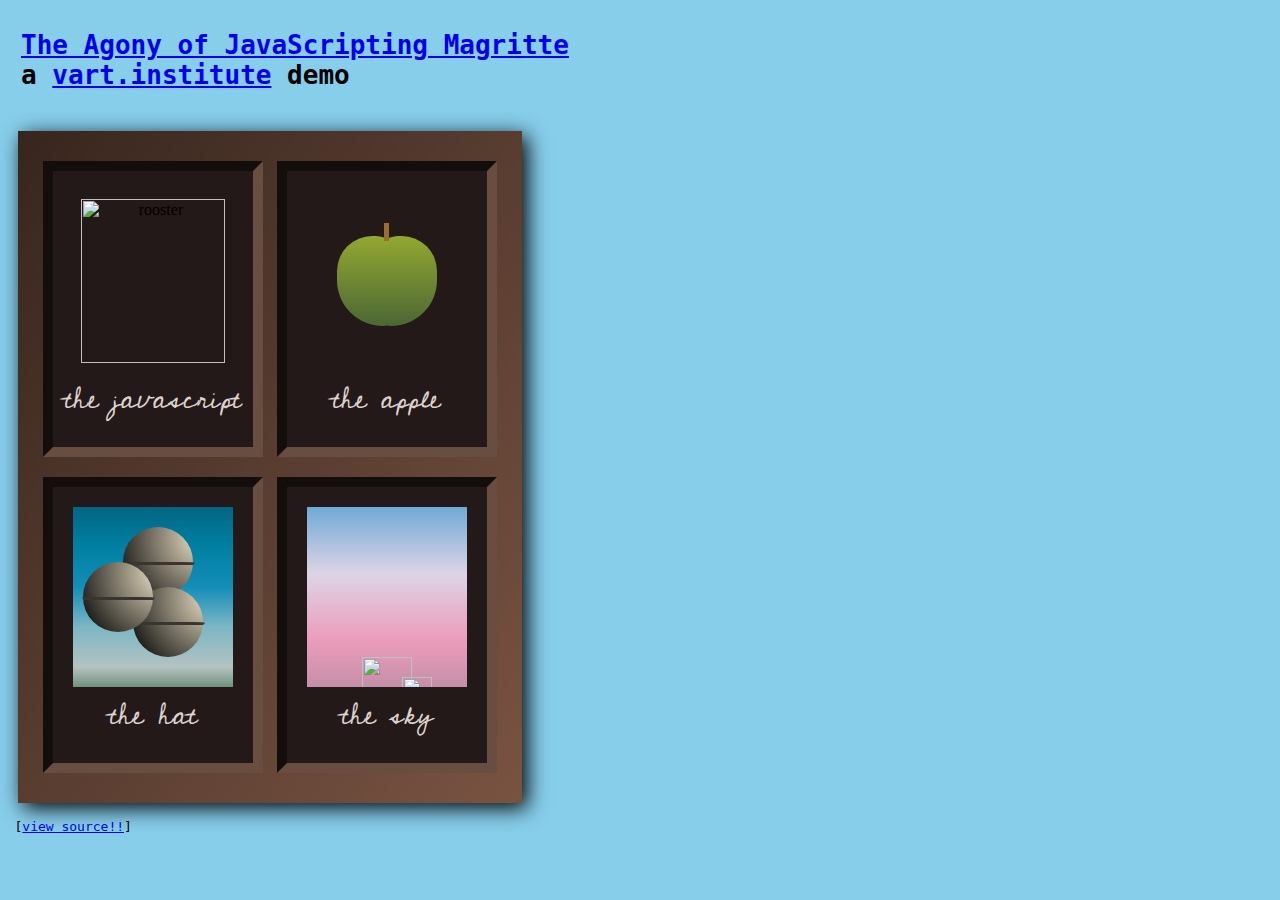
<file: index.html>
<!DOCTYPE html>
<html>

  <head>
  <meta charset="utf-8">
  <meta http-equiv="X-UA-Compatible" content="IE=edge">
  <meta name="viewport" content="width=device-width, initial-scale=1">

  <title>the agony of javascripting magritte | vart.institute on glitch!</title>
  <meta name="description" content="a generative recreation of rene magritte's the interpretation of dreams, a part of vart.institute">
  <link href="style.css" rel="stylesheet" />
</head>

<body id="magritte">

  <header>  
    <h1><a href="http://vart.institute/magritte">The Agony of JavaScripting Magritte</a><br />a <a href="http://vart.institute">vart.institute</a> demo</h1>
  </header>

      <div id="frame">
    <section>
      <div class="window"></div>
      <p class="label"></p>
    </section>

    <section>
      <div class="window"></div>
      <p class="label"></p>
    </section>

    <br />

    <section>
      <div class="window"></div>
      <p class="label"></p>
    </section>

    <section>
      <div class="window"></div>
      <p class="label"></p>
    </section>
   </div>
  
  <footer>
    [<a href="https://glitch.com/edit/#!/vart-magritte">view source!!</a>]
  </footer>
  
  <script src="magritte.js" type="text/javascript"></script>  
        
  </body>

</html>
</file>
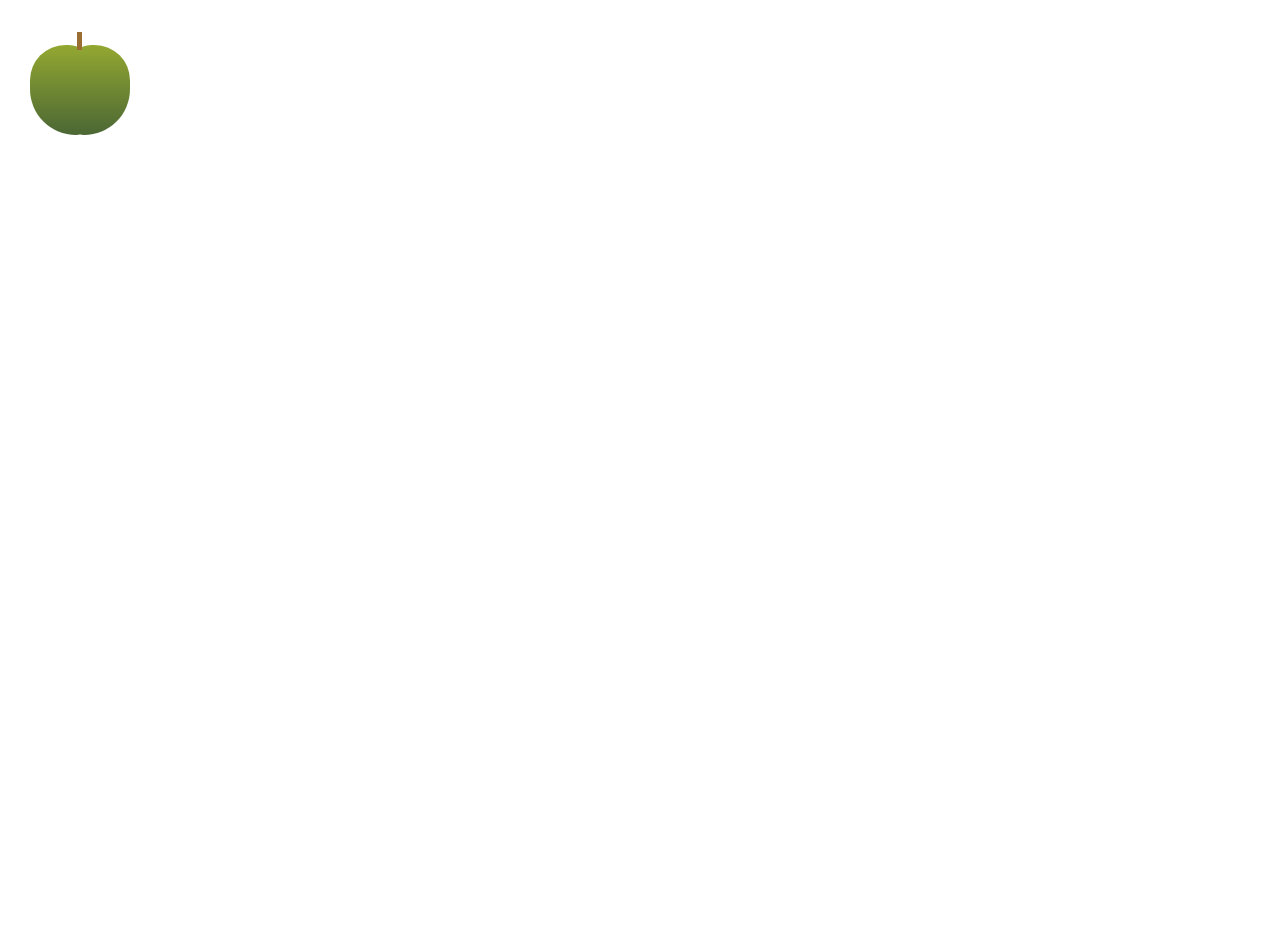
<file: assets/apple.html>
<html>
<head>
  <meta charset="utf-8" />
  <style type="text/css">
    body { margin: 0; padding: 0;}
      #module { width: 100%; height: 100%; position: relative; top: 25px; left: 20px; }
      .half { background: linear-gradient(#93A831, #4B6734); height: 90px; width: 60px; border-radius: 100px 60px 40px 130px; position: absolute; top: 20px; left: 10px; }
      .half:nth-child(2) { left: 50px; border-radius: 60px 100px 130px 40px; }
      .stem { background-color: #9A6E33; width: 5px; height: 18px; position: absolute; top: 7px; left: 57px; }
  </style>
</head>
<body>
<div id="module">
  <div class="half"> </div>
  <div class="half"> </div>
  <div class="stem"> </div>
</div>
</body>
</html>
</file>
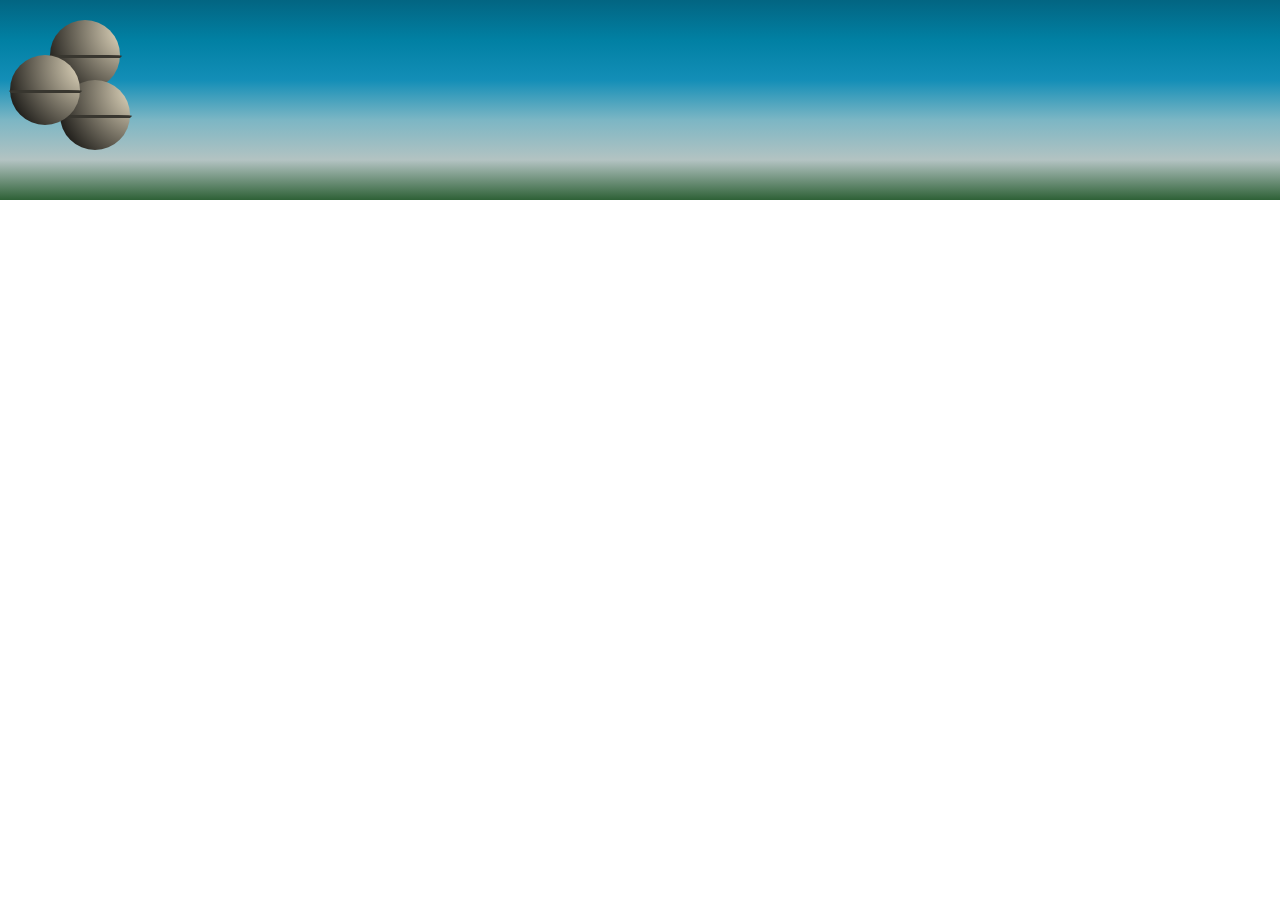
<file: assets/bell.html>
<html>
<head>
  <meta charset="utf-8" />
  <style type="text/css">
    * { box-sizing: border-box; }
    body { margin: 0; padding: 0px; }
    #module { width: 100%; height: 200px; position: relative; background: linear-gradient(#026582, #0180A3, #138EB7, #7CB6C4, #B3C3C2, #2E6136); padding: 10px; }
    .bell { position: absolute; left: 50px; top: 20px; }
    .bell:nth-child(3) { left: 10px; top: 55px; }
    .bell:nth-child(2) { left: 60px; top: 80px; }
    .band {  width: 75px; border: 3px solid #38362F; border-radius: 20%; border-left-color: transparent; border-right-color: transparent; border-bottom-color: transparent; position: absolute; top: 35px; left:-2px}
    .ball { background: #F3E8CC; border-radius: 100%; height: 70px; width: 70px; background: radial-gradient(circle at 80px 10px, #F3E8CC, #000); }
  </style>
</head>
<body>
<div id="module">
  <div class="bell">
    <div class="ball"> </div>
    <div class="band"> </div>
  </div>
  <div class="bell">
    <div class="ball"> </div>
    <div class="band"> </div>
  </div>
  <div class="bell">
    <div class="ball"> </div>
    <div class="band"> </div>
  </div>
</div>
</body>
</html>
</file>
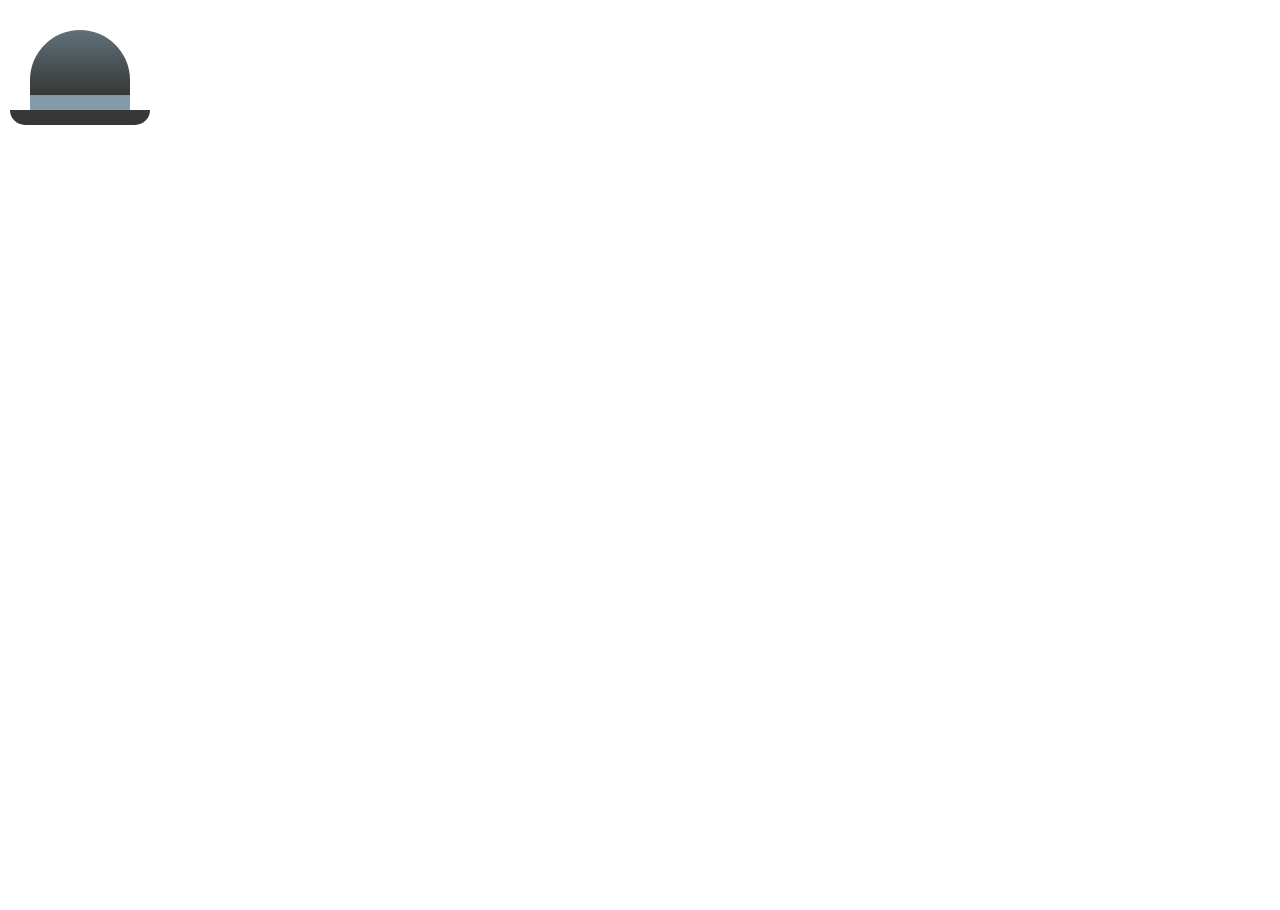
<file: assets/hat.html>
<html>
<head>
  <meta charset="utf-8" />
  <style type="text/css">
    body { margin: 0; padding: 10px;}
    #module { width: 100%; height: 100%; position: relative; top: 20px; }
    .top {  width: 100px; height: 65px; background: linear-gradient(#60717B, #363835); border-radius: 50px 50px 0 0; position: relative; left: 20px; }
    .ribbon { width: 100px; height: 15px; background-color: #839BA7; position: relative; left: 20px; }
    .brim { width: 140px; height: 15px; background-color: #363835; border-radius: 0 0 15px 15px;}
  </style>
</head>
<body>
<div id="module">
  <div class="top"> </div>
  <div class="ribbon"> </div>
  <div class="brim"> </div>
</div>
</body>
</html>
</file>
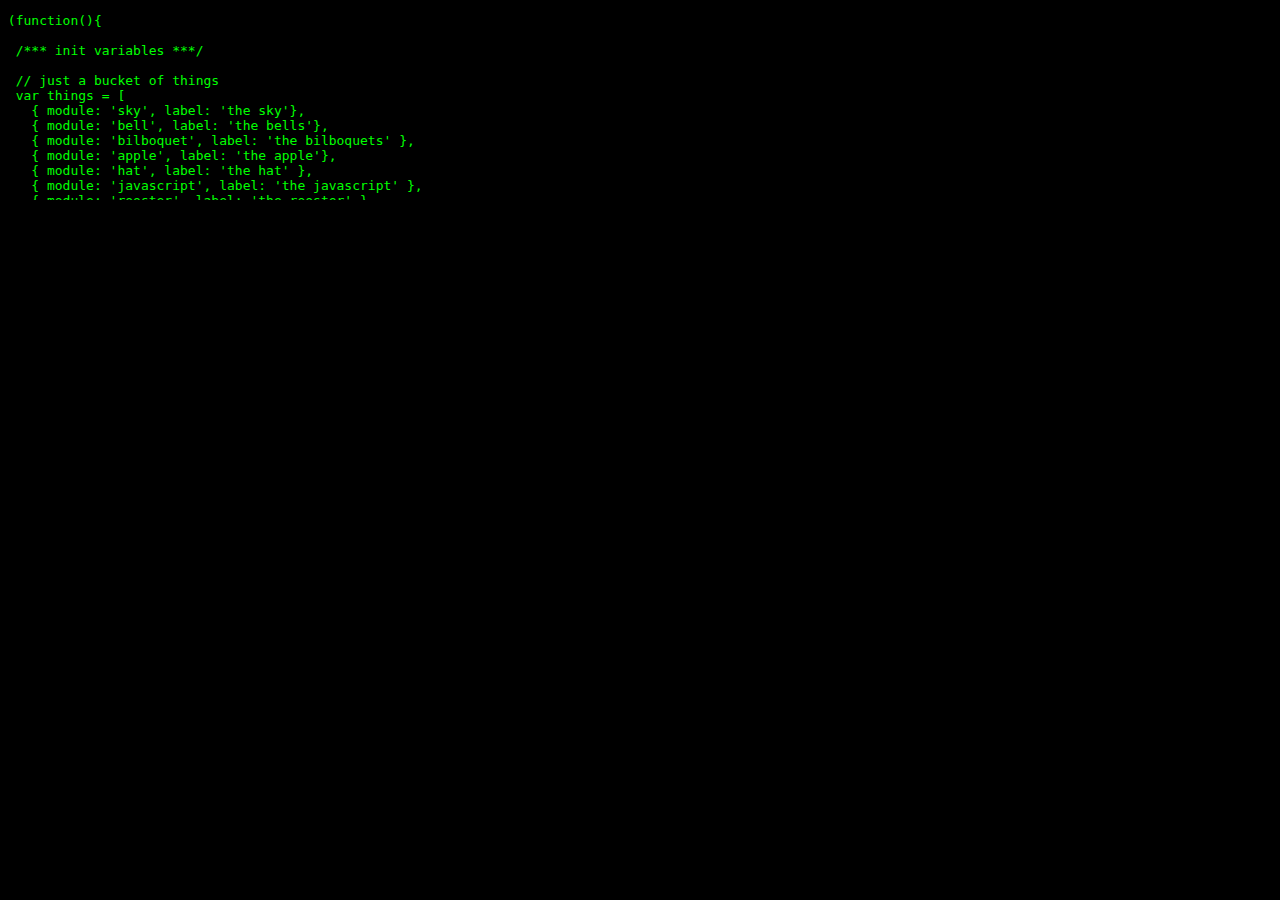
<file: assets/javascript.html>
<html>
<head>
  <meta charset="utf-8" />
  <style type="text/css">
    body { margin: 0; padding: 0; color: lime; background-color: black; }
    #module { width: 100%; height: 200px; position: relative; overflow: hidden; }
    @-webkit-keyframes javascript {
      0% {margin-top: 0px;}
      100% {margin-top: -800px;}
    }
    @-moz-keyframes javascript {
      0% {margin-top: 0px;}
      100% {margin-top: -800px;}
    }
    .javascript { position: absolute; 
      -webkit-animation: javascript 15s linear infinite; 
      -moz-animation:  javascript 15s linear infinite; 
      animation: javascript 15s linear infinite;
    }
  </style>
</head>
<body>
  <div id="module">
    <pre class="javascript"><code> (function(){
   
  /*** init variables ***/
   
  // just a bucket of things
  var things = [
    { module: 'sky', label: 'the sky'},
    { module: 'bell', label: 'the bells'},
    { module: 'bilboquet', label: 'the bilboquets' },
    { module: 'apple', label: 'the apple'},
    { module: 'hat', label: 'the hat' },
    { module: 'javascript', label: 'the javascript' },
    { module: 'rooster', label: 'the rooster' }
  ];
   
  var sections = document.getElementsByTagName('section');
   
  // keep track of each window/label used
  var usedGoods = [];
  var randomCorrectWindowId = Math.floor(Math.random() * 4);
   
   
  /*** helper functions ***/
   
  // returns id of object not yet used
  var generateRandomThing = function() {
    var usableId;
    var need = true;
    while ( need ) {
      usableId = Math.floor(Math.random() * things.length);
      // if x is not in usedGoods, set need to false and set as used
      if ( usedGoods.indexOf(usableId) === -1 ) {
        usedGoods.push(usableId)
        need = false;
      }
    }
    return usableId;
  };

  /*** let's generate some friggin art ***/
  // for each section
  var sectionList = Array.prototype.slice.call(sections);
  sectionList.forEach(function(elem, i){
    // generate random window and label to use
    var windowId = generateRandomThing();
    var labelId;
    
    // if random correct window, label and window IDs are the same
    if ( i === randomCorrectWindowId ) {
      labelId = windowId;
    }
    else {
      labelId = generateRandomThing();
    }
    
    // embed iframe of corresponding module
    var iframe = document.createElement('iframe');
    iframe.setAttribute('src', '/assets/'+ things[windowId].module+'.html');
    iframe.setAttribute('scrolling', 'no');

    var window = elem.getElementsByClassName('window')[0];
    window.appendChild(iframe);
    var label = elem.getElementsByClassName('label')[0];
    label.innerHTML = things[labelId].label;
  });
}());</code></pre>
  </div>
</body>
</html>
</file>
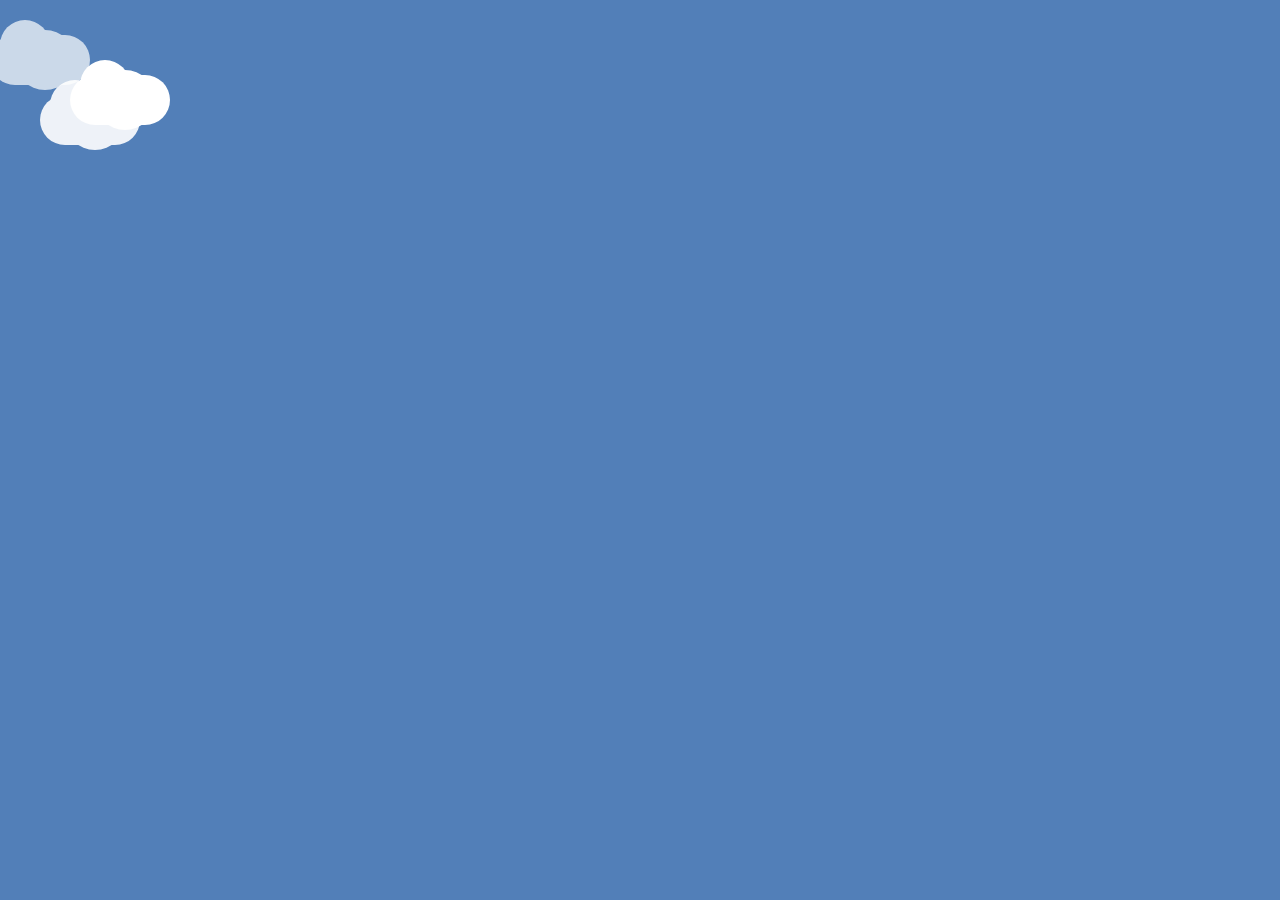
<file: assets/sky.html>
<html>
<head>
  <meta charset="utf-8" />
  <style type="text/css">
    body { background: #527FB8; margin: 0; padding: 20px 0; }
    #module { width: 100%; height: 200px; position: relative; overflow: hidden; }
    @-webkit-keyframes moveclouds {
      0% {margin-left: 200px;}
      100% {margin-left: -200px;}
    }
    @-moz-keyframes moveclouds {
      0% {margin-left: 200px;}
      100% {margin-left: -200px;}
    }
    .cloud { position: absolute; opacity: .7;
      -webkit-animation: moveclouds 20s linear infinite; 
      -moz-animation:  moveclouds 20s linear infinite; 
      animation: moveclouds 20s linear infinite;
    }
    .second { top: 40px; left: 80px; opacity: 1;
      -webkit-animation: moveclouds 10s linear infinite; 
      -moz-animation:  moveclouds 10s linear infinite; 
      animation: moveclouds 10s linear infinite;
    }
    .third { top: 60px; left: 50px; opacity: .9;
      -webkit-animation: moveclouds 15s linear infinite; 
      -moz-animation:  moveclouds 15s linear infinite; 
      animation: moveclouds 15s linear infinite;
    }
    .fluff { position: absolute; width: 50px; height:50px; background: #fff; -moz-border-radius: 50px; -webkit-border-radius: 50px; border-radius: 50px; }
    ˆ
    .fluff:first-child { left: 30px; top: 0px; }
    .fluff:nth-child(2) { width: 100px; left: -10px; top: 15px; }
    .fluff:nth-child(3) { width:60px; height: 60px; left: 15px; top: 10px; }
  </style>
</head>
<body>
  <div id="module">
    <div class="cloud first"> 
      <div class="fluff"></div>
      <div class="fluff"></div>
      <div class="fluff"></div>
    </div>
    <div class="cloud second"> 
        <div class="fluff"></div>
        <div class="fluff"></div>
        <div class="fluff"></div>
    </div>
    <div class="cloud third"> 
        <div class="fluff"></div>
        <div class="fluff"></div>
        <div class="fluff"></div>
    </div>
  </div>
</body>
</html>
</file>
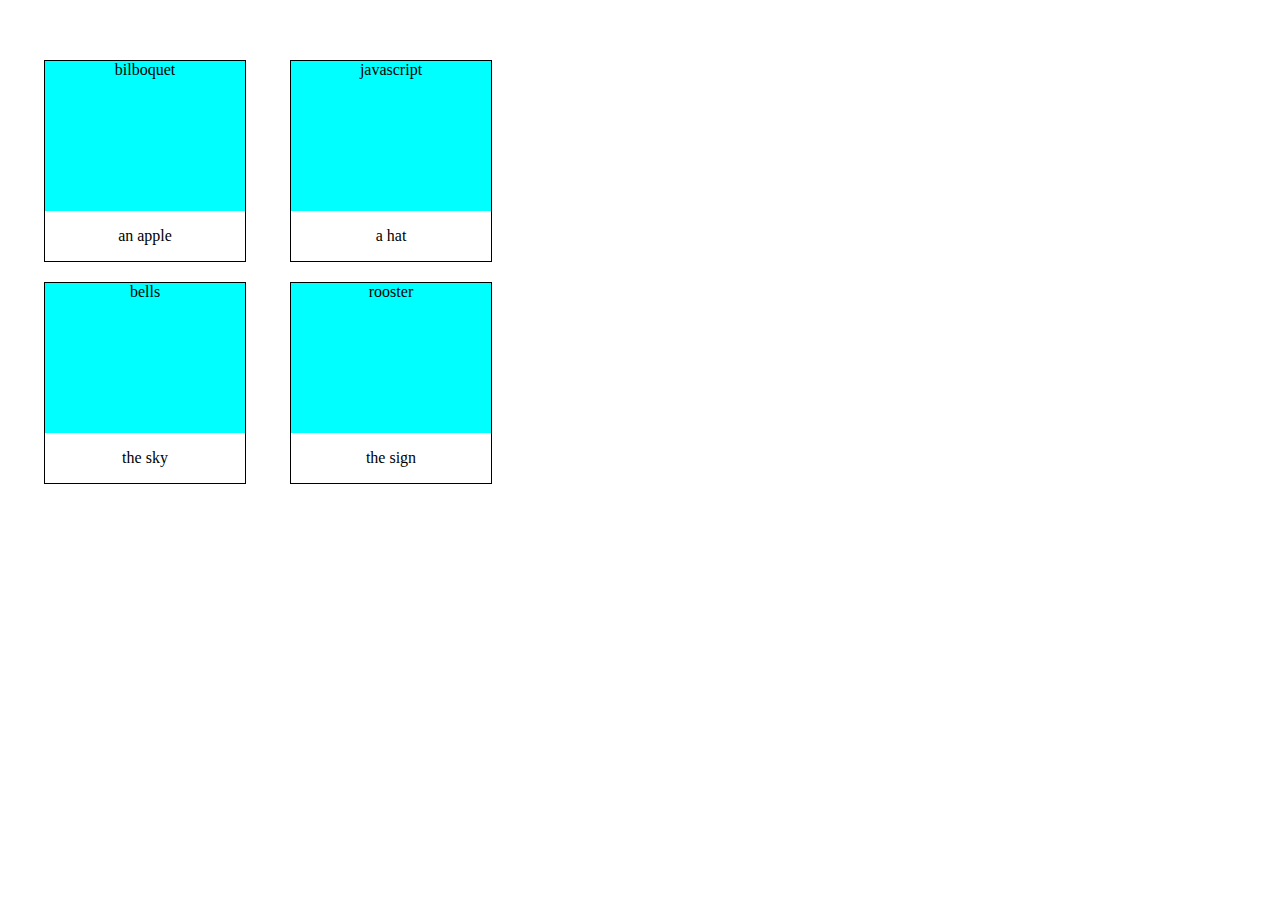
<file: process/1.html>
<!DOCTYPE html>

<!--
  the agony of javascripting magritte part 1
    Laying the base for four windows and their labels, chosen randomly from an array of things.
-->
<html>

  <head>
  <meta charset="utf-8">
  <meta http-equiv="X-UA-Compatible" content="IE=edge">
  <meta name="viewport" content="width=device-width, initial-scale=1">

  <title>the agony of javascripting magritte | vart.institute on glitch!</title>
  <meta name="description" content="a generative recreation of rene magritte's the interpretation of dreams, a part of vart.institute">
  <style type="text/css">
    #frame { width: 500px; text-align: center; margin: 50px 10px; }
    section { display: inline-block; border: 1px solid black; margin: 10px 20px; }
    .window { width: 200px; height: 150px; background-color: cyan; }
  </style>
    
</head>

<body id="magritte">

  <body>
  
  <div id="frame">
  <section>
    <div class="window"></div>
    <p class="label"></p>
  </section>

  <section>
    <div class="window"></div>
    <p class="label"></p>
  </section>

  <section>
    <div class="window"></div>
    <p class="label"></p>
  </section>

  <section>
    <div class="window"></div>
    <p class="label"></p>
  </section>
 </div>
  
</body>
  
  <script type="text/javascript">
    (function(){

      /*** init variables ***/

      // just a bucket of things
      var things = [
        { module: 'sky', label: 'the sky' },
        { module: 'bells', label: 'a bell' },
        { module: 'bilboquet', label: 'a bilboquet' },
        { module: 'apple', label: 'an apple' },
        { module: 'hat', label: 'a hat'},
        { module: 'javascript', label: 'a javascript' },
        { module: 'sign', label: 'the sign' },
        { module: 'rooster', label: 'a rooster' }
      ];

      var sections = document.getElementsByTagName('section');

      // keep track of each window/label used
      var usedGoods = [];


      /*** helper functions ***/

      // returns id of object not yet used
      var generateRandomThing = function() {

        var usableId;
        var need = true;

        while ( need ) {
          usableId = Math.floor(Math.random() * things.length);

          // if x is not in usedGoods, set need to false and set as used
          if ( usedGoods.indexOf(usableId) === -1 ) {
            usedGoods.push(usableId)
            need = false;
          }
        }

        return usableId;
      };


      /*** let's generate some friggin art ***/

      // for each section
      var sectionList = Array.prototype.slice.call(sections);
      sectionList.forEach(function(elem, i){
        // generate random window and label to use
        var windowId = generateRandomThing();
        var labelId = generateRandomThing();

        var window = elem.getElementsByClassName('window')[0];
        window.innerHTML = things[windowId].module;
        var label = elem.getElementsByClassName('label')[0];
        label.innerHTML = things[labelId].label;

      });

    }());
  </script>  
        
  </body>

</html>
</file>
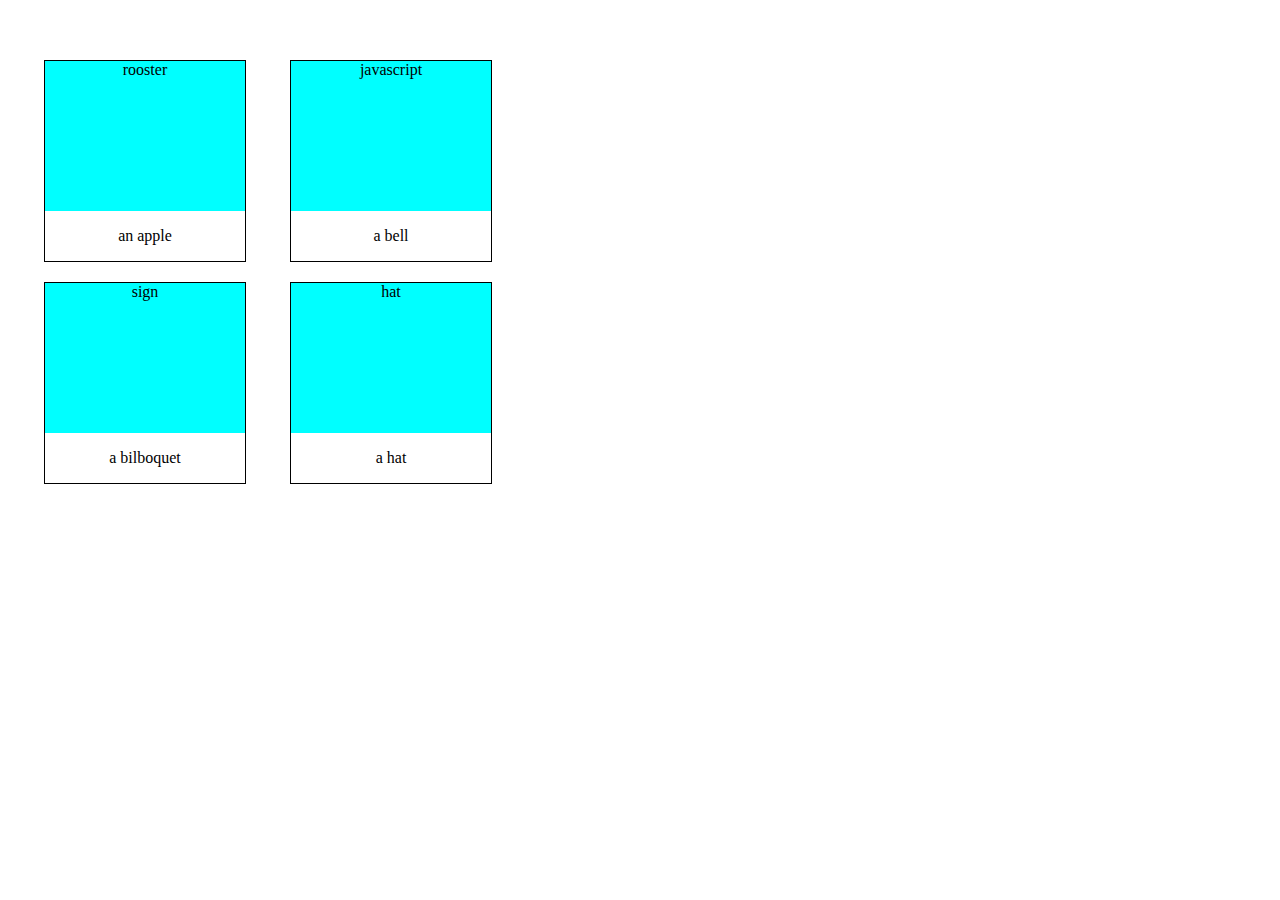
<file: process/2.html>
<!DOCTYPE html>

<!--
  the agony of javascripting magritte part 2
    Have one label actually match the object, and include the source of where the window imagery comes from.
-->
<html>

  <head>
  <meta charset="utf-8">
  <meta http-equiv="X-UA-Compatible" content="IE=edge">
  <meta name="viewport" content="width=device-width, initial-scale=1">

  <title>the agony of javascripting magritte | vart.institute on glitch!</title>
  <meta name="description" content="a generative recreation of rene magritte's the interpretation of dreams, a part of vart.institute">
  <style type="text/css">
    #frame { width: 500px; text-align: center; margin: 50px 10px; }
    section { display: inline-block; border: 1px solid black; margin: 10px 20px; }
    .window { width: 200px; height: 150px; background-color: cyan; }
  </style>
    
</head>

<body id="magritte">

  <body>
  
  <div id="frame">
  <section>
    <div class="window"></div>
    <p class="label"></p>
  </section>

  <section>
    <div class="window"></div>
    <p class="label"></p>
  </section>

  <section>
    <div class="window"></div>
    <p class="label"></p>
  </section>

  <section>
    <div class="window"></div>
    <p class="label"></p>
  </section>
 </div>
  
</body>
  
  <script type="text/javascript">
    (function(){

      /*** init variables ***/

      // just a bucket of things
      var things = [
        { module: 'sky', label: 'the sky' },
        { module: 'bells', label: 'a bell' },
        { module: 'bilboquet', label: 'a bilboquet' },
        { module: 'apple', label: 'an apple' },
        { module: 'hat', label: 'a hat'},
        { module: 'javascript', label: 'a javascript' },
        { module: 'sign', label: 'the sign' },
        { module: 'rooster', label: 'a rooster' }
      ];

      var sections = document.getElementsByTagName('section');

      // keep track of each window/label used
      var usedGoods = [];
      var randomCorrectWindowId = Math.floor(Math.random() * 4);

      /*** helper functions ***/

      // returns id of object not yet used
      var generateRandomThing = function() {

        var usableId;
        var need = true;

        while ( need ) {
          usableId = Math.floor(Math.random() * things.length);

          // if x is not in usedGoods, set need to false and set as used
          if ( usedGoods.indexOf(usableId) === -1 ) {
            usedGoods.push(usableId)
            need = false;
          }
        }

        return usableId;
      };


      /*** let's generate some friggin art ***/

      // for each section
      var sectionList = Array.prototype.slice.call(sections);
      sectionList.forEach(function(elem, i){
        // generate random window and label to use
        var windowId = generateRandomThing();
        var labelId;
        
        if (i === randomCorrectWindowId) {
          labelId = windowId;
        }
        else {
          labelId = generateRandomThing();
        }

        var window = elem.getElementsByClassName('window')[0];
        window.innerHTML = things[windowId].module;
        var label = elem.getElementsByClassName('label')[0];
        label.innerHTML = things[labelId].label;

      });

    }());
  </script>  
        
  </body>

</html>
</file>
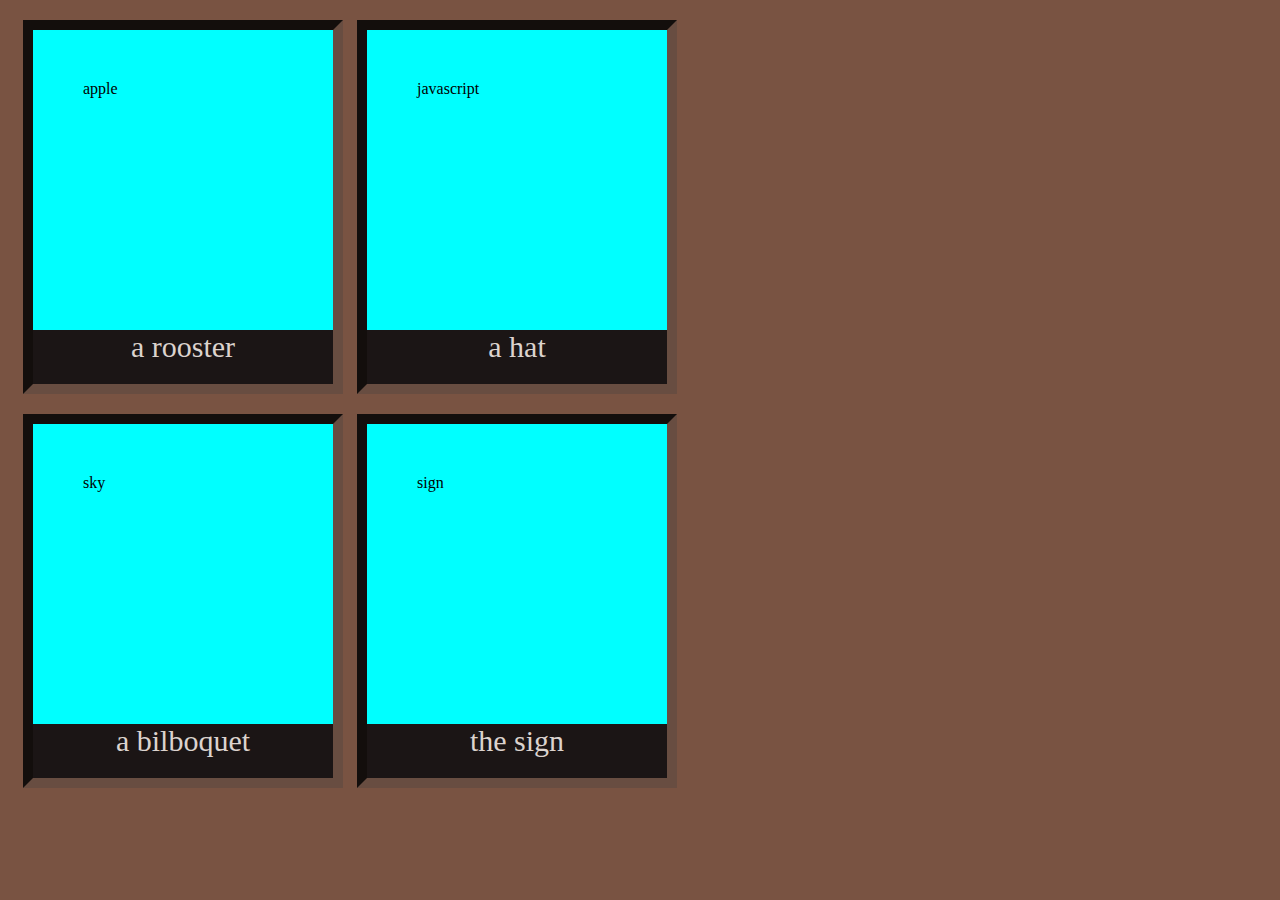
<file: process/3.html>
<!DOCTYPE html>

<!--
  the agony of javascripting magritte part 3
    Making the painting frame look like the painting, sort of.
-->
<html>

  <head>
  <meta charset="utf-8">
  <meta http-equiv="X-UA-Compatible" content="IE=edge">
  <meta name="viewport" content="width=device-width, initial-scale=1">

  <title>the agony of javascripting magritte | vart.institute on glitch!</title>
  <meta name="description" content="a generative recreation of rene magritte's the interpretation of dreams, a part of vart.institute">
  <style type="text/css">
    #@import url(https://fonts.googleapis.com/css?family=Cedarville+Cursive);
    * { box-sizing:border-box; } 
    body { background-color: #795342;}
    #frame { margin: 10px; }
    section { display: inline-block; border: 10px solid #684D41; border-style: inset; margin: 10px 5px; background-color: #1B1515;}
    .window { width: 200px; height: 200px; padding: 50px; background-color: cyan; }
    .label { color: #DCD3CE; font-family: 'Cedarville Cursive', cursive; font-size: 30px; padding: 0; margin: 0 0 20px; text-align: center;}
  </style>
    
</head>

<body id="magritte">

  <body>
    <div id="frame">
      <section>
        <div class="window"></div>
        <p class="label"></p>
      </section>

      <section>
        <div class="window"></div>
        <p class="label"></p>
      </section>

        <br />

      <section>
        <div class="window"></div>
        <p class="label"></p>
      </section>

      <section>
        <div class="window"></div>
        <p class="label"></p>
      </section>
   </div>
  
</body>
  
  <script type="text/javascript">
    (function(){

      /*** init variables ***/

      // just a bucket of things
      var things = [
        { module: 'sky', label: 'the sky' },
        { module: 'bells', label: 'a bell' },
        { module: 'bilboquet', label: 'a bilboquet' },
        { module: 'apple', label: 'an apple' },
        { module: 'hat', label: 'a hat'},
        { module: 'javascript', label: 'a javascript' },
        { module: 'sign', label: 'the sign' },
        { module: 'rooster', label: 'a rooster' }
      ];

      var sections = document.getElementsByTagName('section');

      // keep track of each window/label used
      var usedGoods = [];
      var randomCorrectWindowId = Math.floor(Math.random() * 4);

      /*** helper functions ***/

      // returns id of object not yet used
      var generateRandomThing = function() {

        var usableId;
        var need = true;

        while ( need ) {
          usableId = Math.floor(Math.random() * things.length);

          // if x is not in usedGoods, set need to false and set as used
          if ( usedGoods.indexOf(usableId) === -1 ) {
            usedGoods.push(usableId)
            need = false;
          }
        }

        return usableId;
      };


      /*** let's generate some friggin art ***/

      // for each section
      var sectionList = Array.prototype.slice.call(sections);
      sectionList.forEach(function(elem, i){
        // generate random window and label to use
        var windowId = generateRandomThing();
        var labelId;
        
        if (i === randomCorrectWindowId) {
          labelId = windowId;
        }
        else {
          labelId = generateRandomThing();
        }

        var window = elem.getElementsByClassName('window')[0];
        window.innerHTML = things[windowId].module;
        var label = elem.getElementsByClassName('label')[0];
        label.innerHTML = things[labelId].label;

      });

    }());
  </script>  
        
  </body>

</html>
</file>
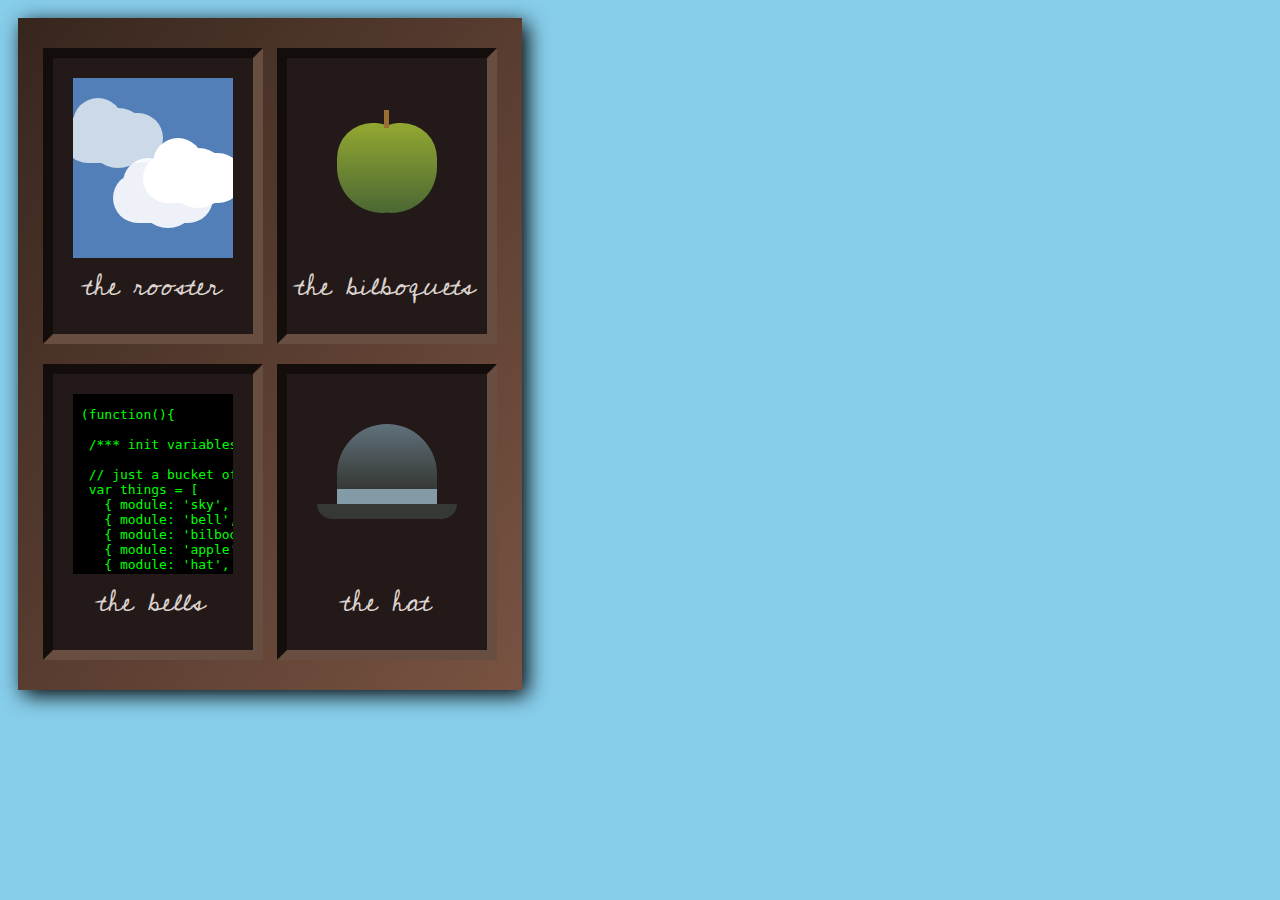
<file: process/4.html>
<!DOCTYPE html>

<!--
  the agony of javascripting magritte part 4
    Adding our components to the frame via iframes because I'm just too stressed out to use polymer right now. 
    Also some refining of the "things." All the rest of the work is actually making all the "things."
-->
<html>

  <head>
  <meta charset="utf-8">
  <meta http-equiv="X-UA-Compatible" content="IE=edge">
  <meta name="viewport" content="width=device-width, initial-scale=1">

  <title>the agony of javascripting magritte | vart.institute on glitch!</title>
  <meta name="description" content="a generative recreation of rene magritte's the interpretation of dreams, a part of vart.institute">
  <style type="text/css">
    @import url(https://fonts.googleapis.com/css?family=Cedarville+Cursive);
    * { box-sizing:border-box; } 
    body { background-color: skyblue; }
    #frame {  text-align: center; margin: 10px; background: linear-gradient(to bottom right, #37261e,#795342); display: inline-block; padding: 20px; box-shadow: 5px 5px 20px #000; }
    section { display: inline-block; border: 10px solid #684D41; border-style: inset; margin: 10px 5px; background-color: #231918;}
    .window { width: 200px; height: 200px; padding: 20px 20px 0; }
    iframe { width: 100%; height: 100%; background: none; border: none; overflow: hidden; }
    .label { color: #DCD3CE; font-family: 'Cedarville Cursive', cursive; font-size: 30px; padding: 0; margin: 0 0 20px;}
  </style>
    
</head>

<body id="magritte">

  <body>
    <div id="frame">
      <section>
        <div class="window"></div>
        <p class="label"></p>
      </section>

      <section>
        <div class="window"></div>
        <p class="label"></p>
      </section>

        <br />

      <section>
        <div class="window"></div>
        <p class="label"></p>
      </section>

      <section>
        <div class="window"></div>
        <p class="label"></p>
      </section>
   </div>
  
</body>
  
  <script type="text/javascript">
    (function(){

      /*** init variables ***/

      // just a bucket of things
      var things = [
        { module: 'sky', label: 'the sky'},
        { module: 'bell', label: 'the bells'},
        { module: 'bilboquet', label: 'the bilboquets' },
        { module: 'apple', label: 'the apple'},
        { module: 'hat', label: 'the hat' },
        { module: 'javascript', label: 'the javascript' },
        { module: 'rooster', label: 'the rooster' }
      ];

      var sections = document.getElementsByTagName('section');

      // keep track of each window/label used
      var usedGoods = [];
      var randomCorrectWindowId = Math.floor(Math.random() * 4);


      /*** helper functions ***/

      // returns id of object not yet used
      var generateRandomThing = function() {
        var usableId;
        var need = true;
        while ( need ) {
          usableId = Math.floor(Math.random() * things.length);
          // if x is not in usedGoods, set need to false and set as used
          if ( usedGoods.indexOf(usableId) === -1 ) {
            usedGoods.push(usableId)
            need = false;
          }
        }
        return usableId;
      };

      /*** let's generate some friggin art ***/
      // for each section
      var sectionList = Array.prototype.slice.call(sections);
      sectionList.forEach(function(elem, i){
        // generate random window and label to use
        var windowId = generateRandomThing();
        var labelId;

        // if random correct window, label and window IDs are the same
        if ( i === randomCorrectWindowId ) {
          labelId = windowId;
        }
        else {
          labelId = generateRandomThing();
        }

        // embed iframe of corresponding module
        var iframe = document.createElement('iframe');
        iframe.setAttribute('src', '/assets/'+ things[windowId].module+'.html');
        iframe.setAttribute('scrolling', 'no');

        var window = elem.getElementsByClassName('window')[0];
        window.appendChild(iframe);
        var label = elem.getElementsByClassName('label')[0];
        label.innerHTML = things[labelId].label;
      });
    }());
  </script>  
        
  </body>

</html>
</file>
<file: style.css>
@import url(http://fonts.googleapis.com/css?family=Cedarville+Cursive);
* { box-sizing:border-box; } 
body { background-color: skyblue; }

h1, footer { padding: .5em; font-family: monospace; }
#frame {  text-align: center; margin: 10px; background: linear-gradient(to bottom right, #37261e,#795342); display: inline-block; padding: 20px; box-shadow: 5px 5px 20px #000; }
section { display: inline-block; border: 10px solid #684D41; border-style: inset; margin: 10px 5px; background-color: #231918;}
.window { width: 200px; height: 200px; padding: 20px 20px 0; }
iframe { width: 100%; height: 100%; background: none; border: none; overflow: hidden; }
.label { color: #DCD3CE; font-family: 'Cedarville Cursive', cursive; font-size: 30px; padding: 0; margin: 0 0 20px;}
</file>
